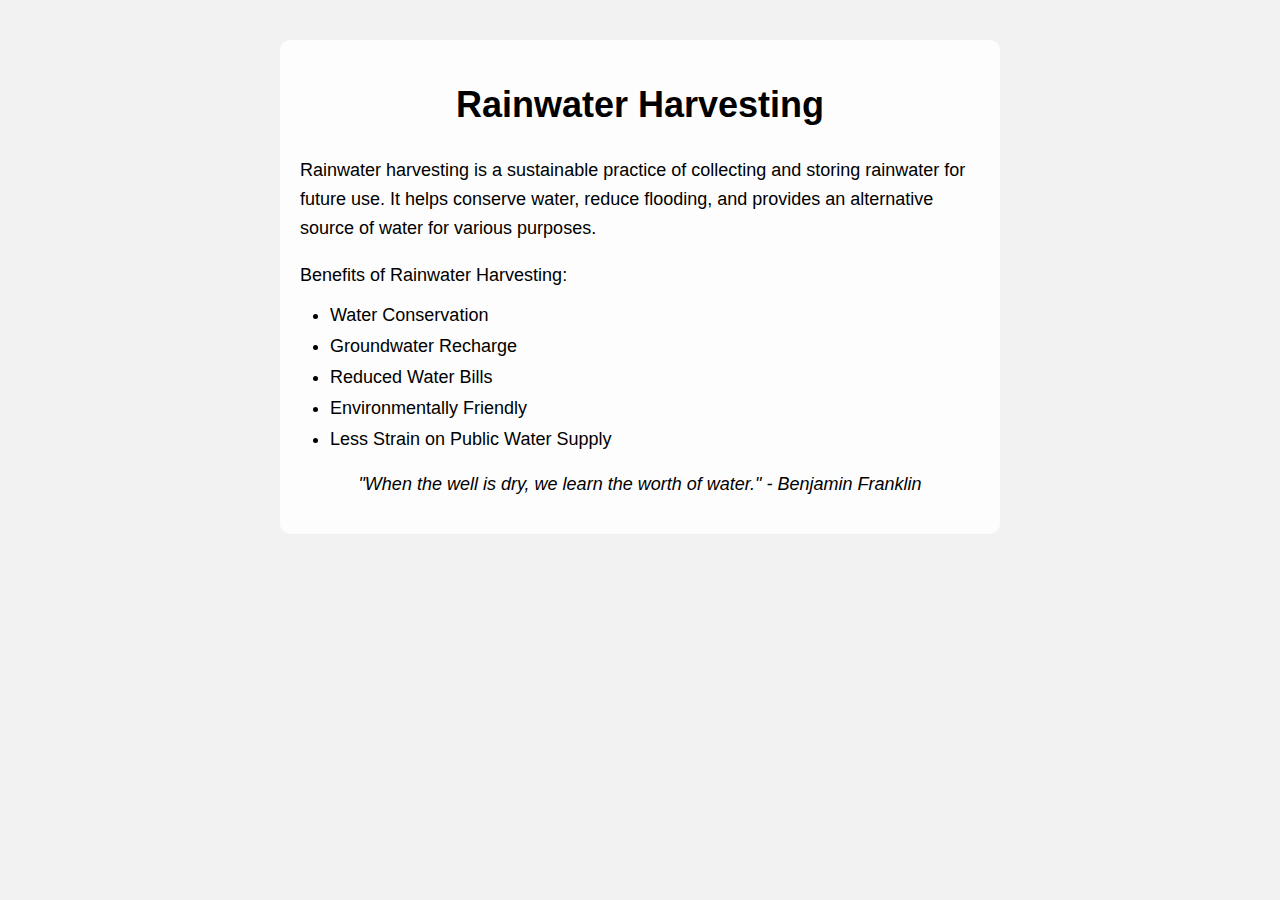
<file: template/poster.html>
<!DOCTYPE html>
<html lang="en">
<head>
    <meta charset="UTF-8">
    <meta name="viewport" content="width=device-width, initial-scale=1.0">
    <title>Rainwater Harvesting Poster</title>
    <style>
        body {
            font-family: Arial, sans-serif;
            margin: 0;
            padding: 0;
            background-color: #f2f2f2;
        }

        .poster {
            width: 100%;
            max-width: 800px;
            margin: 0 auto;
            background-image: url("https://media.istockphoto.com/id/956025308/photo/rain-flows-down-from-a-roof-down.jpg?s=612x612&w=0&k=20&c=bo8WTu23pPb-8Vd9SAGW6PeLfHVk9cMCZg9exmwVLlA=");
            background-size: cover;
            background-position: center;
            background-repeat: no-repeat;
            padding: 40px;
            box-sizing: border-box;
            color: black;
        }

        .poster-content {
            background-color: rgba(255, 255, 255, 0.8);
            padding: 20px;
            border-radius: 10px;
        }

        .poster h1 {
            text-align: center;
            font-size: 36px;
            margin-bottom: 30px;
        }

        .poster p {
            line-height: 1.6;
            font-size: 18px;
            margin-bottom: 15px;
        }

        .poster ul {
            list-style: disc;
            padding-left: 30px;
        }

        .poster li {
            margin-bottom: 10px;
            font-size: 18px;
        }

        .quote {
            font-style: italic;
            text-align: center;
            margin-top: 20px;
            font-size: 20px;
        }
    </style>
</head>
<body>
    <div class="poster">
        <div class="poster-content">
            <h1>Rainwater Harvesting</h1>
            <p>
                Rainwater harvesting is a sustainable practice of collecting and storing rainwater
                for future use. It helps conserve water, reduce flooding, and provides an alternative
                source of water for various purposes.
            </p>
            <p>
                Benefits of Rainwater Harvesting:
                <ul>
                    <li>Water Conservation</li>
                    <li>Groundwater Recharge</li>
                    <li>Reduced Water Bills</li>
                    <li>Environmentally Friendly</li>
                    <li>Less Strain on Public Water Supply</li>
                </ul>
            </p>
            <p class="quote">
                "When the well is dry, we learn the worth of water." - Benjamin Franklin
            </p>
        </div>
    </div>
</body>
</html>
</file>
